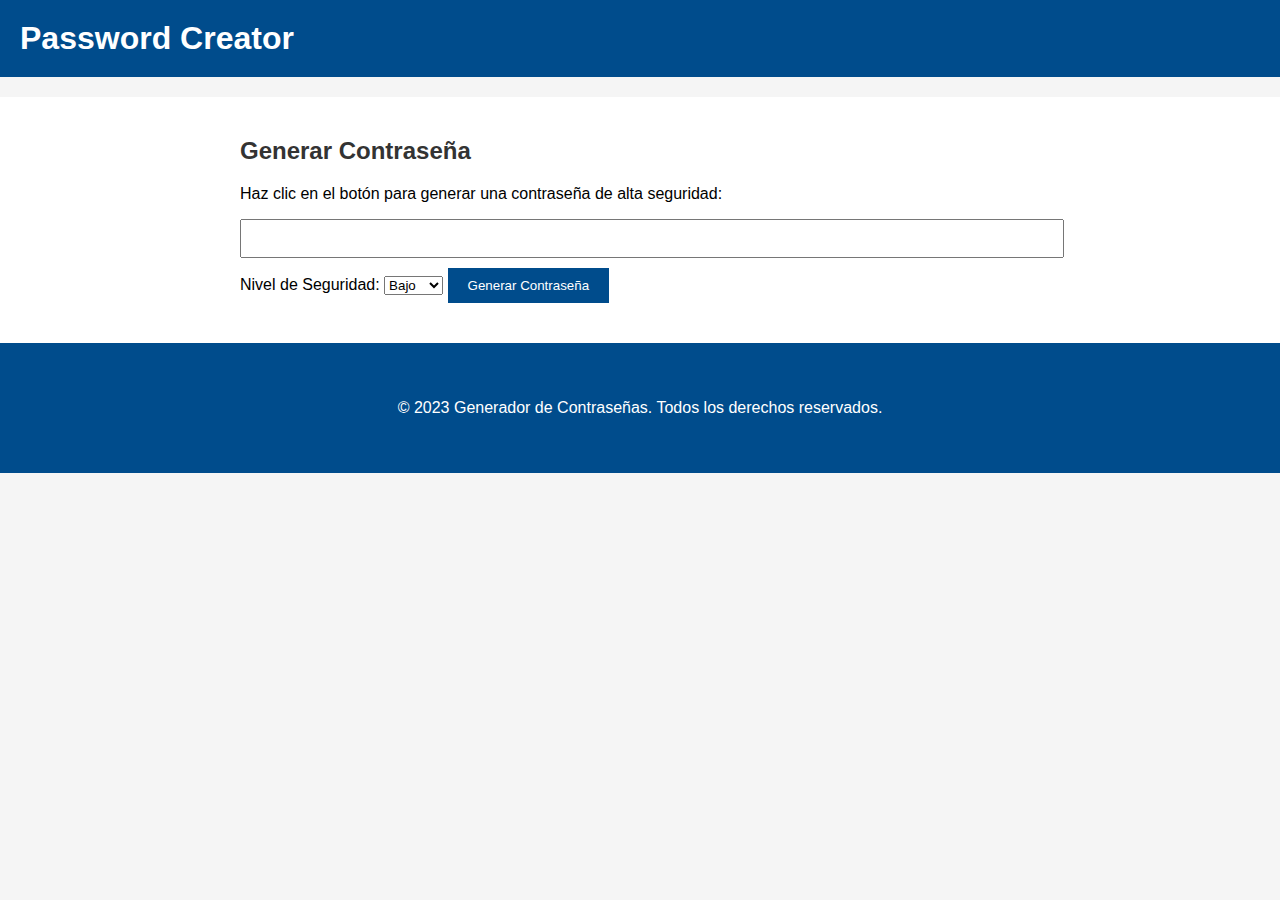
<file: index.html>
<!DOCTYPE html>
<html lang="es">
<head>
  <meta charset="UTF-8">
  <meta name="viewport" content="width=device-width, initial-scale=1.0">
  <title>Password Creator</title>
  <link rel="stylesheet" href="pasword creator.css">
</head>
<body>
  <header>
    <h1>Password Creator</h1>
  </header>

  <section class="section">
    <div class="container">
      <h2 class="section-title">Generar Contraseña</h2>
      <div class="section-content">
        <p>Haz clic en el botón para generar una contraseña de alta seguridad:</p>
        <input type="text" id="password" class="input" readonly>
        <label for="security-level">Nivel de Seguridad:</label>
        <select id="security-level" class="select">
          <option value="low">Bajo</option>
          <option value="medium">Medio</option>
          <option value="high">Alto</option>
        </select>
        <button onclick="generarContrasena()" class="button">Generar Contraseña</button>
      </div>
    </div>
  </section>

  <div id="popup" class="popup">
    <div class="popup-content">
      <h3 class="popup-title">¡Bienvenido!</h3>
      <p>Hola, ¿cómo estás? Esta página funciona para generar contraseñas de alta seguridad.</p>
      <button onclick="cerrarPopup()" class="popup-button">Cerrar</button>
    </div>
  </div>

  <footer>
    <div class="container">
      <p>&copy; 2023 Generador de Contraseñas. Todos los derechos reservados.</p>
    </div>
  </footer>

  <script src="pasword creator.js"></script>
</body>
</html>
</file>
<file: pasword creator.css>
body {
  font-family: Arial, sans-serif;
  background-color: #f5f5f5;
  margin: 0;
  padding: 0;
}

.container {
  max-width: 800px;
  margin: 0 auto;
  padding: 20px;
}

header {
  background-color: #004c8c;
  color: #fff;
  padding: 20px;
}

header h1 {
  margin: 0;
}

.section {
  background-color: #fff;
  padding: 20px;
  margin-top: 20px;
}

.section-title {
  color: #333;
  margin-top: 0;
}

.section-content {
  margin-top: 20px;
}

.security-level {
  margin-bottom: 10px;
}

.input {
  width: 100%;
  padding: 10px;
  margin-bottom: 10px;
}

.button {
  background-color: #004c8c;
  color: #fff;
  padding: 10px 20px;
  border: none;
  cursor: pointer;
}

.button:hover {
  background-color: #0088cc;
}

.popup {
  display: none;
  position: fixed;
  top: 0;
  left: 0;
  width: 100%;
  height: 100%;
  background-color: rgba(0, 0, 0, 0.5);
  align-items: center;
  justify-content: center;
}

.popup-content {
  background-color: #fff;
  padding: 20px;
  text-align: center;
}

.popup-title {
  color: #333;
  margin-top: 0;
}

.popup-content p {
  margin-top: 20px;
}

footer {
  background-color: #004c8c;
  color: #fff;
  padding: 20px;
  text-align: center;
}
</file>
